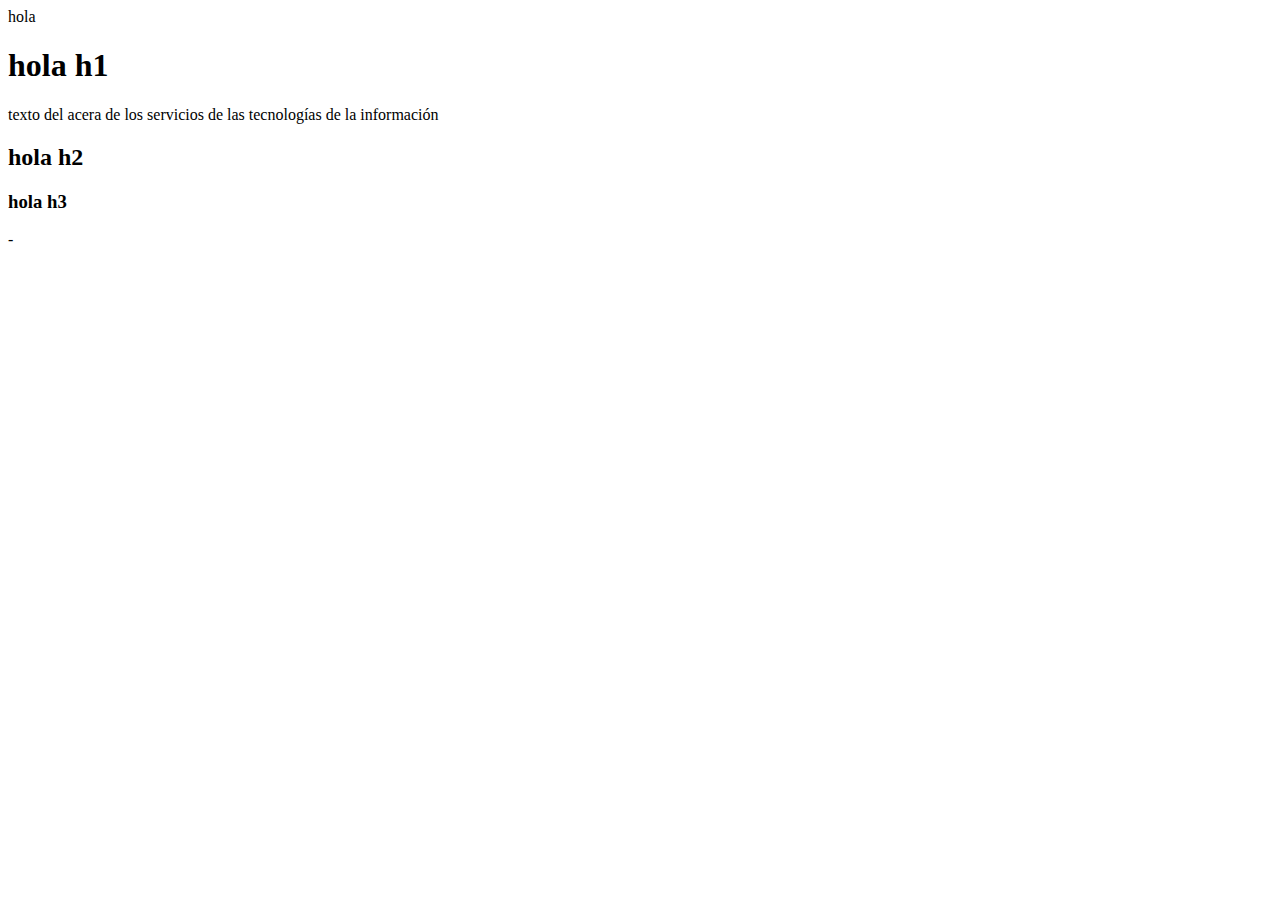
<file: contacto.html>
<html>
  <head>
    <meta>
  </head>
  <body>
    hola
    <h1>hola h1</h1>
    <p>texto del acera de los servicios de las tecnologías de la información</p>
    <h2>hola h2</h2>
    <h3>hola h3</h3>
    <footer></footer>
  </body>
</html>-
</file>
